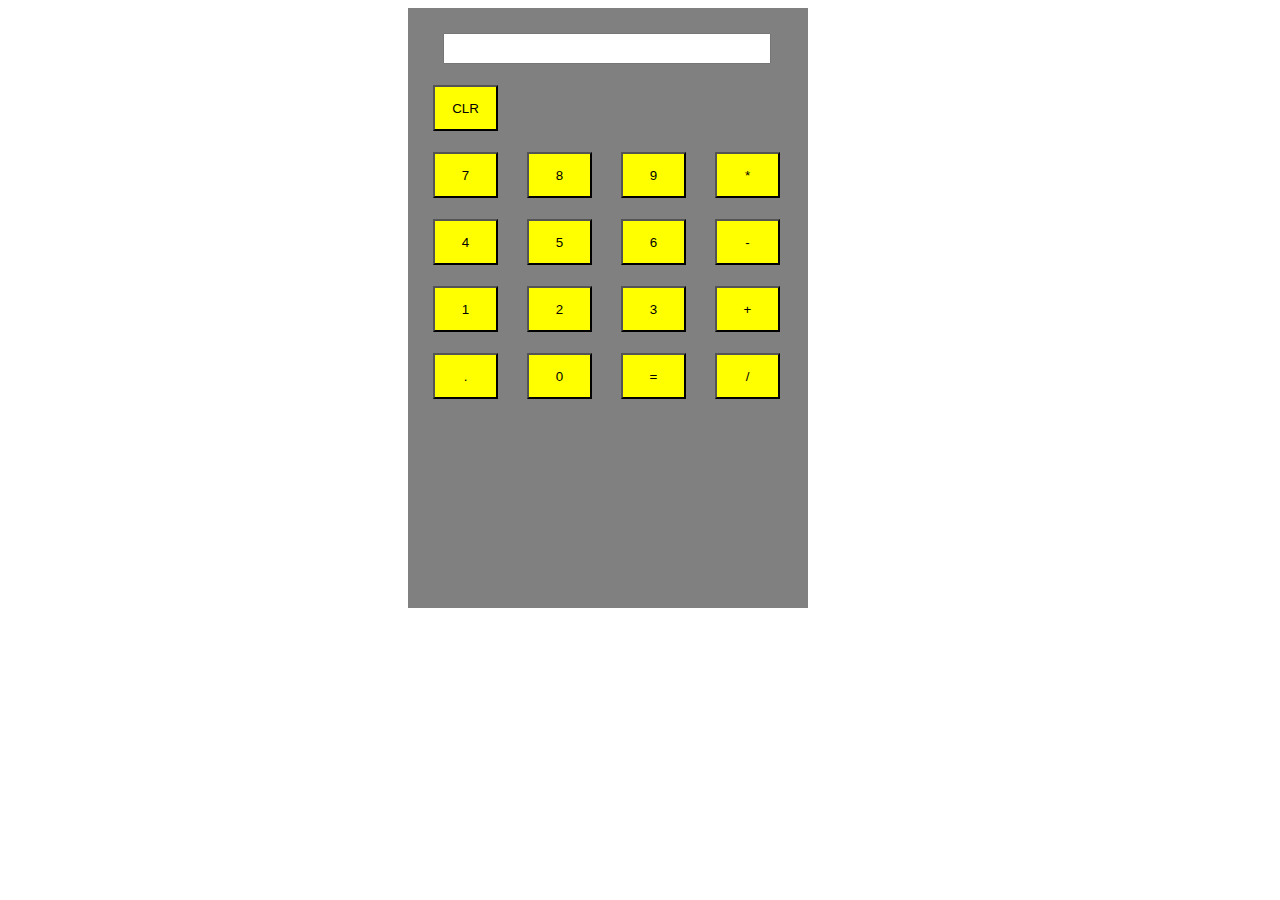
<file: index.html>
<!DOCTYPE html>
<html>
	<head>
		<title></title>
		<link href="style.css" rel="stylesheet" type="text/css">
		<script src="script.js"></script>
	</head>
	<body>
		<div class="maindiv">
			<div class="calc">
				<div class="output">
					<input type="text" id="screen">
				</div>
				<div class="buttons">
					<button onclick="buttonclear()" class="btn">CLR</button>
					<div class="row">
						<button onclick="buttonclick(7)" class="btn">7</button>
						<button onclick="buttonclick(8)" class="btn">8</button>
						<button onclick="buttonclick(9)" class="btn">9</button>
						<button onclick="buttonclick('*')" class="btn">*</button>
					</div>
					<div class="row">
						<button onclick="buttonclick(4)" class="btn">4</button>
						<button onclick="buttonclick(5)" class="btn">5</button>
						<button onclick="buttonclick(6)" class="btn">6</button>
						<button onclick="buttonclick('-')" class="btn">-</button>
					</div>
					<div class="row">
						<button onclick="buttonclick(1)" class="btn">1</button>
						<button onclick="buttonclick(2)" class="btn">2</button>
						<button onclick="buttonclick(3)" class="btn">3</button>
						<button onclick="buttonclick('+')" class="btn">+</button>
					</div>
					<div class="row">
						<button onclick="buttonclick('.')" class="btn">.</button>
						<button onclick="buttonclick(0)" class="btn">0</button>
						<button onclick="result('=')" class="btn">=</button>
						<button onclick="buttonclick('/')" class="btn">/</button>
					</div>
				</div>
			</div>
		</div>
	</body>
</html>
</file>
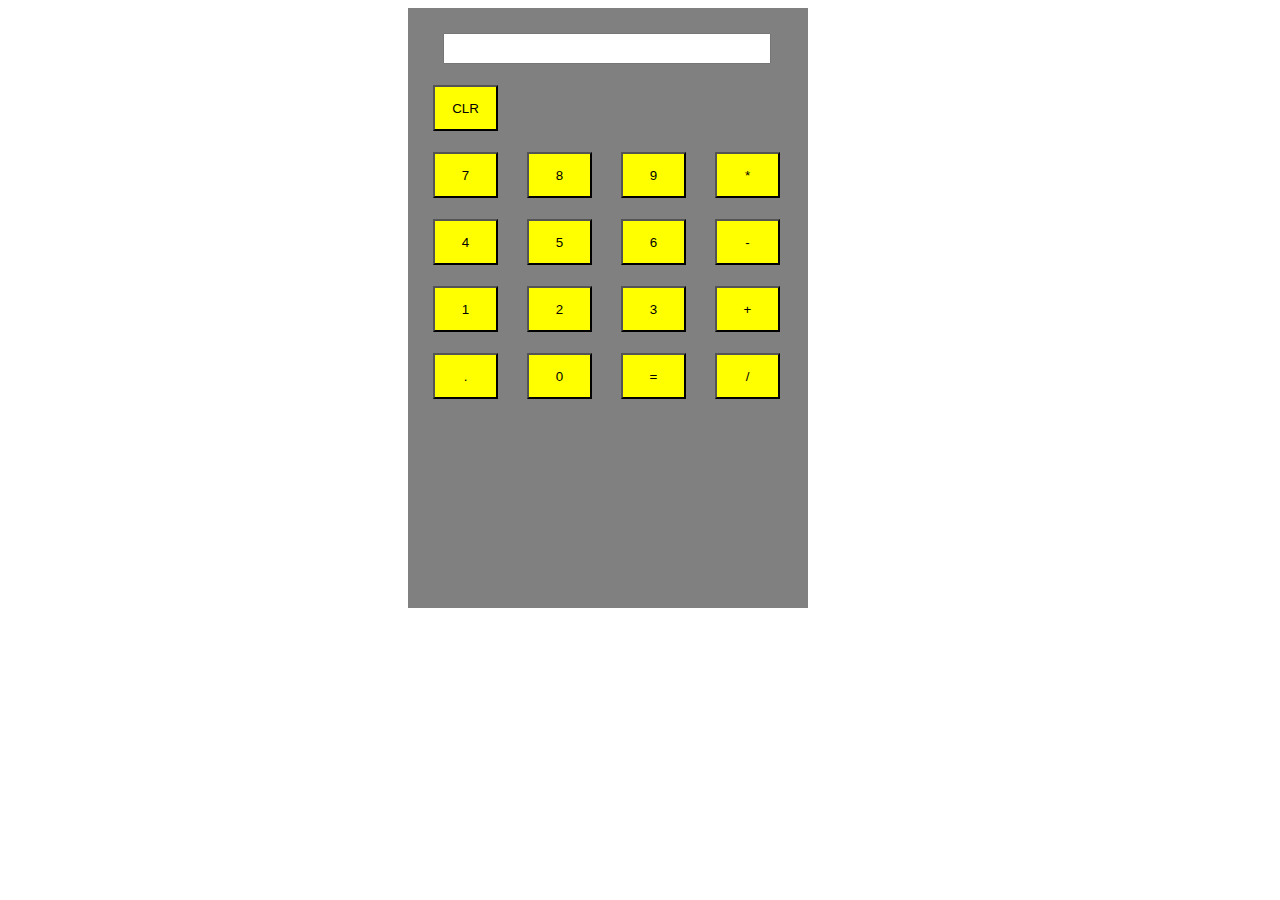
<file: caculator.html>
<!DOCTYPE html>
<html>
	<head>
		<title></title>
		<link href="calculator.css" rel="stylesheet" type="text/css">
		<script src="calculator.js"></script>
	</head>
	<body>
		<div class="maindiv">
			<div class="calc">
				<div class="output">
					<input type="text" id="screen">
				</div>
				<div class="buttons">
					<button onclick="buttonclear()" class="btn">CLR</button>
					<div class="row">
						<button onclick="buttonclick(7)" class="btn">7</button>
						<button onclick="buttonclick(8)" class="btn">8</button>
						<button onclick="buttonclick(9)" class="btn">9</button>
						<button onclick="buttonclick('*')" class="btn">*</button>
					</div>
					<div class="row">
						<button onclick="buttonclick(4)" class="btn">4</button>
						<button onclick="buttonclick(5)" class="btn">5</button>
						<button onclick="buttonclick(6)" class="btn">6</button>
						<button onclick="buttonclick('-')" class="btn">-</button>
					</div>
					<div class="row">
						<button onclick="buttonclick(1)" class="btn">1</button>
						<button onclick="buttonclick(2)" class="btn">2</button>
						<button onclick="buttonclick(3)" class="btn">3</button>
						<button onclick="buttonclick('+')" class="btn">+</button>
					</div>
					<div class="row">
						<button onclick="buttonclick('.')" class="btn">.</button>
						<button onclick="buttonclick(0)" class="btn">0</button>
						<button onclick="result('=')" class="btn">=</button>
						<button onclick="buttonclick('/')" class="btn">/</button>
					</div>
				</div>
			</div>
		</div>
	</body>
</html>
</file>
<file: style.css>
.calc{
	width:400px;
	height:600px;
	background: gray;
	margin-left: 400px;
}

#screen{
	width:80%;
	margin-left: 35px;
	margin-top: 25px;
	height: 25px;
	pointer-events: none;
}
.btn{
	width:65px;
	height:46px;
	margin-left: 25px;
	margin-top: 21px;
	background-color: yellow;
}
</file>
<file: calculator.css>
.calc{
	width:400px;
	height:600px;
	background: gray;
	margin-left: 400px;
}

#screen{
	width:80%;
	margin-left: 35px;
	margin-top: 25px;
	height: 25px;
	pointer-events: none;
}
.btn{
	width:65px;
	height:46px;
	margin-left: 25px;
	margin-top: 21px;
	background-color: yellow;
}
</file>
